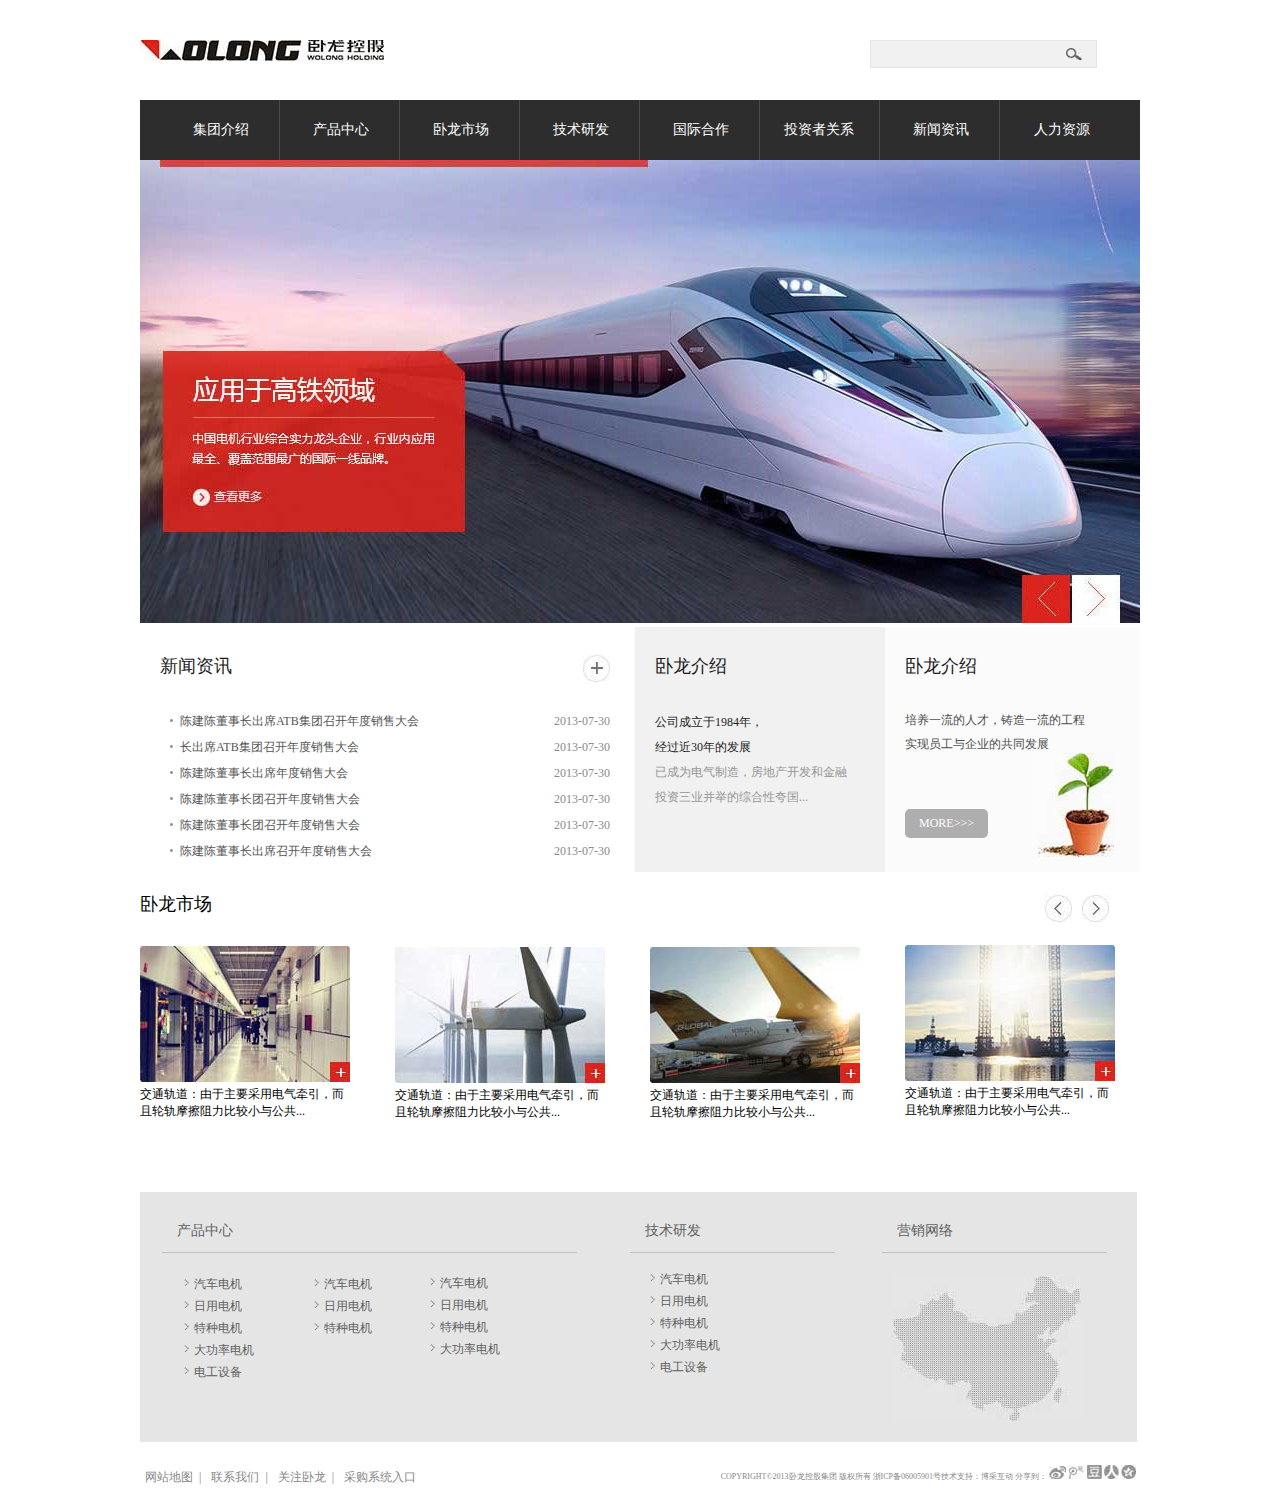
<file: wolong/index.html>
<!DOCTYPE html>
<html lang="en">
<head>
    <meta charset="UTF-8">
    <meta name="viewport" content="width=device-width, initial-scale=1.0">
    <meta http-equiv="X-UA-Compatible" content="ie=edge">
    <link rel="stylesheet" href="css/main.css">
    <title>网格布局</title>
</head>
<body>
    <div class="content">
        <div class="item-b"><img src="img/logo.jpg" alt=""></div>
        <div class="item-g"><input type="text" class="sesarh_t"><input type="image" src="img/cearch.jpg"></div>  
    </div>
    <div class="nav">
        <div class="a2"></div>
        <div class="a3"><a href="#">集团介绍</a></div>
        <div class="a4"><a href="#">产品中心</a></div>
        <div class="a5"><a href="#">卧龙市场</a></div>
        <div class="a6"><a href="#">技术研发</a></div>
        <div class="a7"><a href="#">国际合作</a></div>
        <div class="a8"><a href="#">投资者关系</a></div>
        <div class="a9"><a href="#">新闻资讯</a></div>
        <div class="a10"><a href="#">人力资源</a></div>
        <div class="a11"></div>
    </div>
    <div class="banner"><a href="#"><img src="img/banner.jpg" alt=""></a></div>
    <div class="main">
        
        <div class="qe">新闻资讯<a href="#"><img src="img/more.jpg" class="ww"></a>
            <br><ul><li><img src="img/list_d.jpg"><a href="#">陈建陈董事长出席ATB集团召开年度销售大会</a><span>2013-07-30</span>
                <br><img src="img/list_d.jpg"><a href="#">长出席ATB集团召开年度销售大会</a><span>2013-07-30</span>
                <br><img src="img/list_d.jpg"><a href="#">陈建陈董事长出席年度销售大会</a><span>2013-07-30</span>
                <br><img src="img/list_d.jpg"><a href="#">陈建陈董事长团召开年度销售大会</a><span>2013-07-30</span>
                <br><img src="img/list_d.jpg"><a href="#">陈建陈董事长团召开年度销售大会</a><span>2013-07-30</span>
                <br><img src="img/list_d.jpg"><a href="#">陈建陈董事长出席召开年度销售大会</a><span>2013-07-30</span></li>
            </ul>
        </div>
        <div class="qr"></div>
        <div class="qt">
           <span class="wa">卧龙介绍</span>
           <ul><li>公司成立于1984年，</li>
               <li>经过近30年的发展</li>
               <li><span>已成为电气制造，房地产开发和金融</span></li>
               <li><span>投资三业并举的综合性夸国...</span></li></ul> 
         </div>
        <div class="qy">
            <span class="qq">卧龙介绍</span>
            <ul><li>培养一流的人才，铸造一流的工程</li>
            <li>实现员工与企业的共同发展</li></ul>
            <a href="#">MORE>>></a>
            <img src="img/pot.jpg">
        </div>
    </div>
<div class="main-1">
    
    <div class="main-3"><span>卧龙市场</span><img src="img/new1.jpg">
    <dd>交通轨道：由于主要采用电气牵引，而且轮轨摩擦阻力比较小与公共...</dd></div>
    <div class="main-4"></div>
    <div class="main-5"><img src="img/new2.jpg">
        <dd>交通轨道：由于主要采用电气牵引，而且轮轨摩擦阻力比较小与公共...</dd></div>
    <div class="main-6"></div>
    <div class="main-7"><img src="img/new3.jpg">
        <dd>交通轨道：由于主要采用电气牵引，而且轮轨摩擦阻力比较小与公共...</dd></div>
    <div class="main-8"></div>
    <div class="main-9"><a href="#"><img src="img/img_r.jpg" class="as">
        <img src="img/ima_l.jpg" class="aa"></a><img src="img/new4.jpg">
        <dd>交通轨道：由于主要采用电气牵引，而且轮轨摩擦阻力比较小与公共...</dd></div>
</div>
<div class="main-q">
    
    <div class="main-e"><span>产品中心</span>
    <ul class="bb"><li><img src="img/list_f.jpg"><a href="#">汽车电机</a></li>
        <li><img src="img/list_f.jpg"><a href="#">日用电机</a></li>
        <li><img src="img/list_f.jpg"><a href="#">特种电机</a></li>
        <li><img src="img/list_f.jpg"><a href="#">大功率电机</a></li>
        <li><img src="img/list_f.jpg"><a href="#">电工设备</a></li></ul>
        <ul class="nb"><li><img src="img/list_f.jpg"><a href="#">汽车电机</a></li>
            <li><img src="img/list_f.jpg"><a href="#">日用电机</a></li>
            <li><img src="img/list_f.jpg"><a href="#">特种电机</a></li></ul></div>
    <div class="main-t">
        <ul><li><img src="img/list_f.jpg"><a href="#">汽车电机</a></li>
            <li><img src="img/list_f.jpg"><a href="#">日用电机</a></li>
            <li><img src="img/list_f.jpg"><a href="#">特种电机</a></li>
            <li><img src="img/list_f.jpg"><a href="#">大功率电机</a></li></ul>
    </div>
    <div class="main-u"></div>
    <div class="main-a"><span>技术研发</span>
        <ul class="zz"><li><img src="img/list_f.jpg"><a href="#">汽车电机</a></li>
            <li><img src="img/list_f.jpg"><a href="#">日用电机</a></li>
            <li><img src="img/list_f.jpg"><a href="#">特种电机</a></li>
            <li><img src="img/list_f.jpg"><a href="#">大功率电机</a></li>
            <li><img src="img/list_f.jpg"><a href="#">电工设备</a></li></ul></div>
    <div class="main-s"></div>
    <div class="main-d"><span>营销网络</span><img src="img/map.jpg" alt=""></div>
    <div class="main-f"></div>
</div>
<div class="footer">
    <div class="footer-b"><a href="#">网站地图&nbsp;&nbsp;|</a>
                          <a href="#">联系我们&nbsp;&nbsp;|</a>
                          <a href="#">关注卧龙&nbsp;&nbsp;|</a>
                        <a href="#">采购系统入口</a></div>
    <div class="footer-c"><span> COPYRIGHT©2013卧龙控股集团 版权所有 浙ICP备06005901号技术支持：博采互动 分享到：  
        <a href="#"><img src="img/wb.jpg"></a>
        <a href="#"><img src="img/dt.jpg"></a>
        <a href="#"><img src="img/dd.jpg"></a>
        <a href="#"><img src="img/rr.jpg"></a>
        <a href="#"><img src="img/kj.jpg"></a></span></div>
</div>
</body>
</html>
</file>
<file: wolong/css/main.css>
*{margin: 0px;padding: 0px;}
body{font-size: 12px;font-family: "微软雅黑";}
a{text-decoration: none;color: #000;}
input{outline: none;}
.content,.main,.nav,.main-q,.main-1,.footer{width: 1000px;margin: 0 auto;}
ul,dl,ol{list-style: none;}
.content {display: grid;grid-template-rows:100px;grid-template-columns: 730px 200px 220px;}
.content .item-a{display: grid;grid-template-columns: 1fr 1fr;}
.item-b img{margin-top: 40px;}
.item-g{height: 35px;float: right;width: 225px;height: 26px;background: #f1f1f1;border: 1px solid #e5e5e5;margin-top: 40px;margin-right: 10px;}
.sesarh_t{border: none;background: #f1f1f1;width: 190px;font-size: 12px;padding-left: 5px;margin-top: 8px;}
.nav{display: grid;grid-template-rows: 60px;grid-template-columns: 20px 120px 120px 120px 120px 120px 120px 120px 120px 20px 20px}
.a2,.a3,.a4,.a5,.a6,.a7,.a8,.a9,.a10,.a11,.a12{background: #2d2d2d;line-height: 60px;}
.a3 a{float: right;padding-right: 30px;color: #fff;font-size: 14px;text-decoration: none;border-right: 1px solid #4a4a4a;}
.a4 a{float: right;padding-right: 30px;color: #fff;font-size: 14px;text-decoration: none;border-right: 1px solid #4a4a4a;}
.a5 a{float: right;padding-right: 30px;color: #fff;font-size: 14px;text-decoration: none;border-right: 1px solid #4a4a4a;}
.a6 a{float: right;padding-right: 30px;color: #fff;font-size: 14px;text-decoration: none;border-right: 1px solid #4a4a4a;}
.a7 a{float: right;padding-right: 30px;color: #fff;font-size: 14px;text-decoration: none;border-right: 1px solid #4a4a4a;}
.a8 a{float: right;padding-right: 25px;color: #fff;font-size: 14px;text-decoration: none;border-right: 1px solid #4a4a4a;}
.a9 a{float: right;padding-right: 30px;color: #fff;font-size: 14px;text-decoration: none;border-right: 1px solid #4a4a4a;}
.a10 a{float: right;padding-right: 30px;color: #fff;font-size: 14px;text-decoration: none;}
.a3:hover{background: red;}
.a4:hover{background: red;}
.a5:hover{background: red;}
.a6:hover{background: red;}
.a7:hover{background: red;}
.a8:hover{background: red;}
.a9:hover{background: red;}
.a10:hover{background: red;}
.banner{width: 1000px;margin:0 auto;}
.main{display: grid;grid-template-rows: 245px;grid-template-columns: 470px 25px 250px 255px;}
.qe{font-size: 18px;font-weight: normal;float: left;color: #1c1c1c;margin-top: 27px;margin-left: 20px;}
.qe ul li{font-size: 12px;padding-left: 10px;margin-top: 30px;line-height: 26px;}
.ww{float: right;}
.qe ul li a{color: #555;text-decoration: none;}
.qe ul li img{margin-right: 7px;margin-bottom: 3px;}
.qe ul li span{float: right;color: #8a8a8a;}
.qe ul li a:hover{text-decoration: underline;}
.qt{background: #f1f1f1;}
.qt{font-size: 18px;color: #1c1c1c;}
.wa{margin-left: 20px;margin-top: 27px;float: left;}
.qt ul{float: left;margin-top: 28px;}
.qt ul li{font-size: 12px;margin-left: 20px;margin-top: 8px;}
.qt ul li span{color: #969696;}
.qy {font-size: 18px;color: #1c1c1c;background: #fbfbfb;}
.qq{margin-top: 27px;margin-left: 20px;float: left;}
.qy ul{margin-top: 27px;float: left;}
.qy ul li{font-size: 12px;margin-top: 7px;margin-left: 20px;color: #4f4f4f;}
.qy a{border-radius: 5px;background: #aeaeae;padding: 7px 14px;color: #fff;font-size: 12px;margin-top: 56px;display: inline-block;float: left;margin-left: 20px;}
.qy img{margin-left: 50px;}
.main-1{display: grid;grid-template-rows: 250px ;grid-template-columns: 215px 40px 215px 40px 215px 40px 215px;margin-bottom: 70px;}
.main-3 span{font-size: 18px;float: left;margin-top: 20px;margin-bottom: 30px;}
.main-5{margin-top: 75px;}
.main-7{margin-top: 75px;}
.main-9 img{margin-top: 23px;}
.aa{margin-right: 10px;float: right;}
.as{margin-right: 10px;float: right;}
.main-q{display: grid;grid-template-rows: 250px;grid-template-columns:  280px 165px 45px 205px 47px 255px auto;background: #e5e5e5;}
.main-w,.main-f{background: rgb(255, 255, 255);}
.main-e span{border-bottom: 1px solid #c1c1c1;color: #5f5f5f;font-size: 14px;margin: 0 22px;padding: 0 20px 12px 15px;margin-top: 30px;float: left; width: 380px;}
.main-e ul{margin-top: 20px;float: left;}
.bb li{margin-left: 44px;margin-right: 60px;}
.bb li a{color: #5f5f5f;font-size: 12px;line-height: 22px;}
.main-e img{margin-right: 5px;margin-bottom: 2px;}
.nb li a{color: #5f5f5f;font-size: 12px;line-height: 22px;}
.main-t ul{margin-left: 10px;margin-top: 80px;}
.main-t ul li a{color: #5f5f5f;font-size: 12px;line-height: 22px;}
.main-t img{margin-right: 5px;margin-bottom: 2px;}
.main-a span{border-bottom: 1px solid #c1c1c1;color: #5f5f5f;font-size: 14px;padding: 0 20px 12px 15px;margin-top: 30px;float: left;width: 170px;margin-bottom: 15px;}
.zz li{margin-left: 20px;}
.zz li a{color: #5f5f5f;font-size: 12px;line-height: 22px;}
.zz img{margin-right: 5px;margin-bottom: 2px;}
.main-d span{border-bottom: 1px solid #c1c1c1;color: #5f5f5f;font-size: 14px;padding: 0 20px 12px 15px;margin-top: 30px;float: left;width: 190px;margin-bottom: 15px;}
.main-d img{margin-left: 10px;margin-top: 8px;}
.footer{display: grid;grid-template-columns: 300px 696px;grid-template-rows: 70px;}
.footer-b a{font-size: 12px;color: #878787;padding: 0 5px;float: left;line-height: 70px;}
.footer-c span{float: right;font-size: 8px;color: #878787;line-height: 70px;}
</file>
